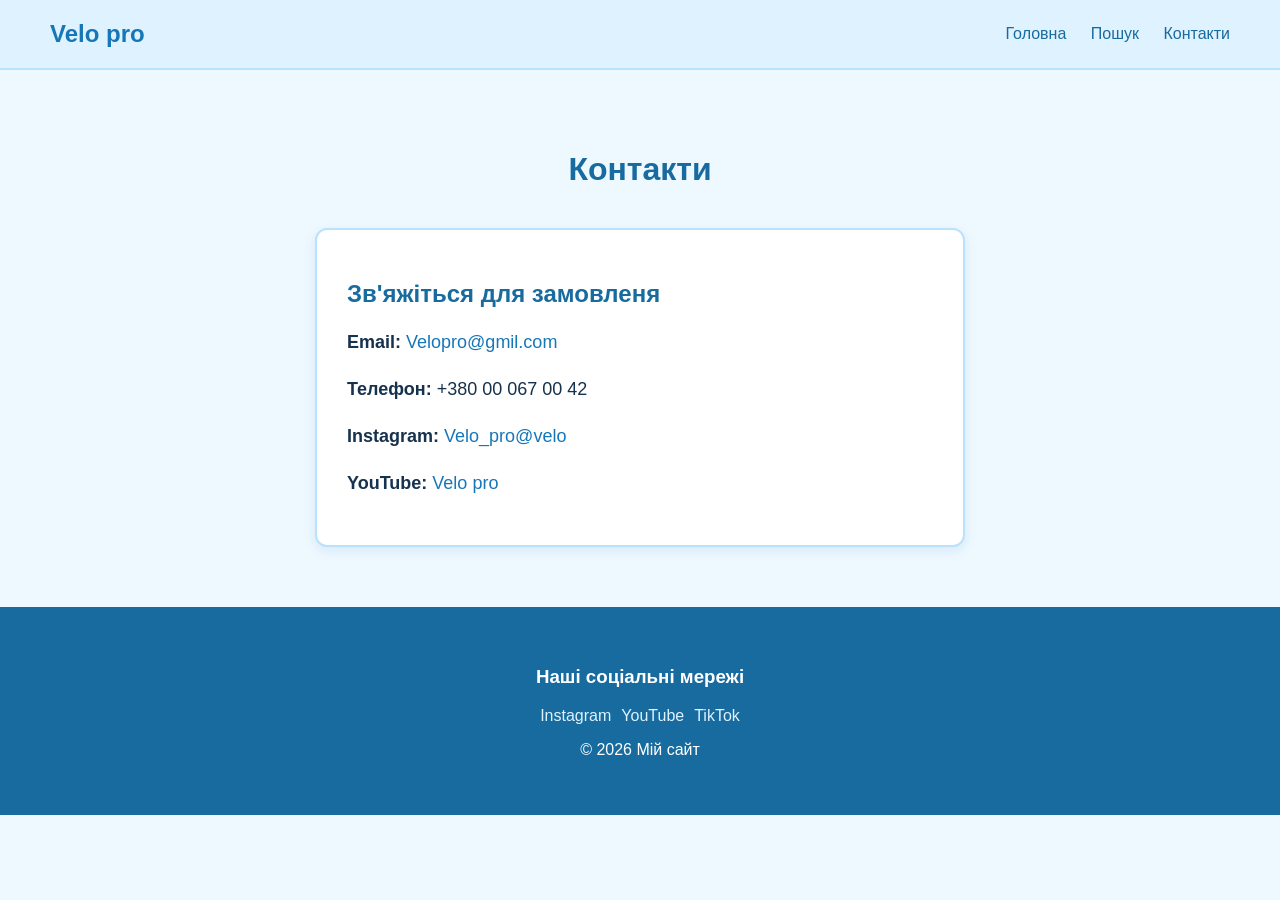
<file: contacts.html>
<!DOCTYPE html>
<html lang="uk">
<head>
    <meta charset="UTF-8">
    <meta name="viewport" content="width=device-width, initial-scale=1.0">
    <title>Контакти</title>
    <link rel="stylesheet" href="style.css">
</head>
<body>
<header>
    <h2>Velo pro</h2>
    <nav>
        <a href="index.html">Головна</a>
        <a href="about.html">Пошук</a>
        <a href="contacts.html">Контакти</a>
    </nav>
</header>
<main>
    <h1>Контакти</h1>
    <div class="contact-box">
        <h2>Зв'яжіться для замовленя </h2>
        
        <p><strong>Email:</strong> <a href="Velo pro">Velopro@gmil.com</a></p>
        <p><strong>Телефон:</strong> +380 00 067 00 42</p>
        <p><strong>Instagram:</strong> <a href="#">Velo_pro@velo</a></p>
        <p><strong>YouTube:</strong> <a href="#">Velo pro</a></p>
    </div>
</main>
<footer>
    <h3>Наші соціальні мережі</h3>
    <p><a href="#">Instagram</a><a href="#">YouTube</a><a href="#">TikTok</a></p>
    <p>© 2026 Мій сайт</p>
</footer>
</body>
</html>
</file>
<file: style.css>
/* ================= ОСНОВА ================= */
* { box-sizing: border-box; }
body {
    margin: 0;
    font-family: Arial, sans-serif;
    background-color: #eef8ff;
    color: #17324d;
}

/* ================= HEADER ================= */
header {
    background-color: #dff2ff;
    padding: 20px 50px;
    display: flex;
    justify-content: space-between;
    align-items: center;
    border-bottom: 2px solid #b9e2ff;
}
header h2 { margin: 0; color: #1677b8; }
nav a {
    color: #176b9f;
    text-decoration: none;
    margin-left: 20px;
}
nav a:hover { color: #0b4f7a; text-decoration: underline; }

/* ================= HERO ================= */
.hero {
    text-align: center;
    padding: 90px 20px;
    background-color: #bfe7ff;
    color: #123c59;
}
.hero h1 { font-size: 48px; margin-bottom: 20px; }
.hero p {
    font-size: 20px;
    max-width: 650px;
    margin: 0 auto 30px;
    line-height: 1.6;
}

/* ================= КНОПКА ================= */
.button {
    display: inline-block;
    background-color: #258bc9;
    color: white;
    padding: 12px 25px;
    text-decoration: none;
    border-radius: 8px;
}
.button:hover { background-color: #176b9f; }

/* ================= CONTENT ================= */
main {
    max-width: 1100px;
    margin: 0 auto;
    padding: 60px 20px;
}
main > h1, main > h2 {
    text-align: center;
    margin-bottom: 40px;
    color: #176b9f;
}

/* ================= КАРТКИ ================= */
.cards {
    display: flex;
    gap: 20px;
    flex-wrap: wrap;
}
.card {
    background-color: white;
    padding: 20px;
    border: 2px solid #b9e2ff;
    border-radius: 12px;
    flex: 1 1 0;
    min-width: 0;
    box-shadow: 0 4px 12px rgba(23, 107, 159, 0.10);
}
.card:hover { border-color: #78c5ed; }
.card img {
    width: 100%;
    height: 180px;
    object-fit: cover;
    border-radius: 8px;
}
.card h3 { margin-top: 20px; color: #176b9f; }
.card p { line-height: 1.6; }

/* 3 картки в ряд на about */
.about-cards .card { flex: 0 0 calc(33.333% - 14px); }
.no-animation { animation: none; }

/* ================= CONTACTS ================= */
.contact-box {
    max-width: 650px;
    margin: 0 auto;
    padding: 30px;
    background-color: white;
    border: 2px solid #b9e2ff;
    border-radius: 12px;
    box-shadow: 0 4px 12px rgba(23, 107, 159, 0.10);
}
.contact-box h2 { color: #176b9f; }
.contact-box p { font-size: 18px; line-height: 1.6; }
.contact-box a { color: #1677b8; text-decoration: none; }
.contact-box a:hover { text-decoration: underline; }

/* ================= FOOTER ================= */
footer {
    background-color: #176b9f;
    color: white;
    text-align: center;
    padding: 40px 20px;
}
footer a {
    color: #dff2ff;
    text-decoration: none;
    margin: 0 5px;
}
footer a:hover { color: white; text-decoration: underline; }

/* ================= ТЕЛЕФОН ================= */
@media (max-width: 800px) {
    header {
        padding: 20px;
        flex-direction: column;
        gap: 15px;
    }
    nav { text-align: center; }
    nav a { margin: 0 8px; }
    .hero { padding: 70px 20px; }
    .hero h1 { font-size: 36px; }
    .hero p { font-size: 18px; }
    .card, .about-cards .card { flex: 0 0 100%; }
    .contact-box { padding: 20px; }
}
</file>
